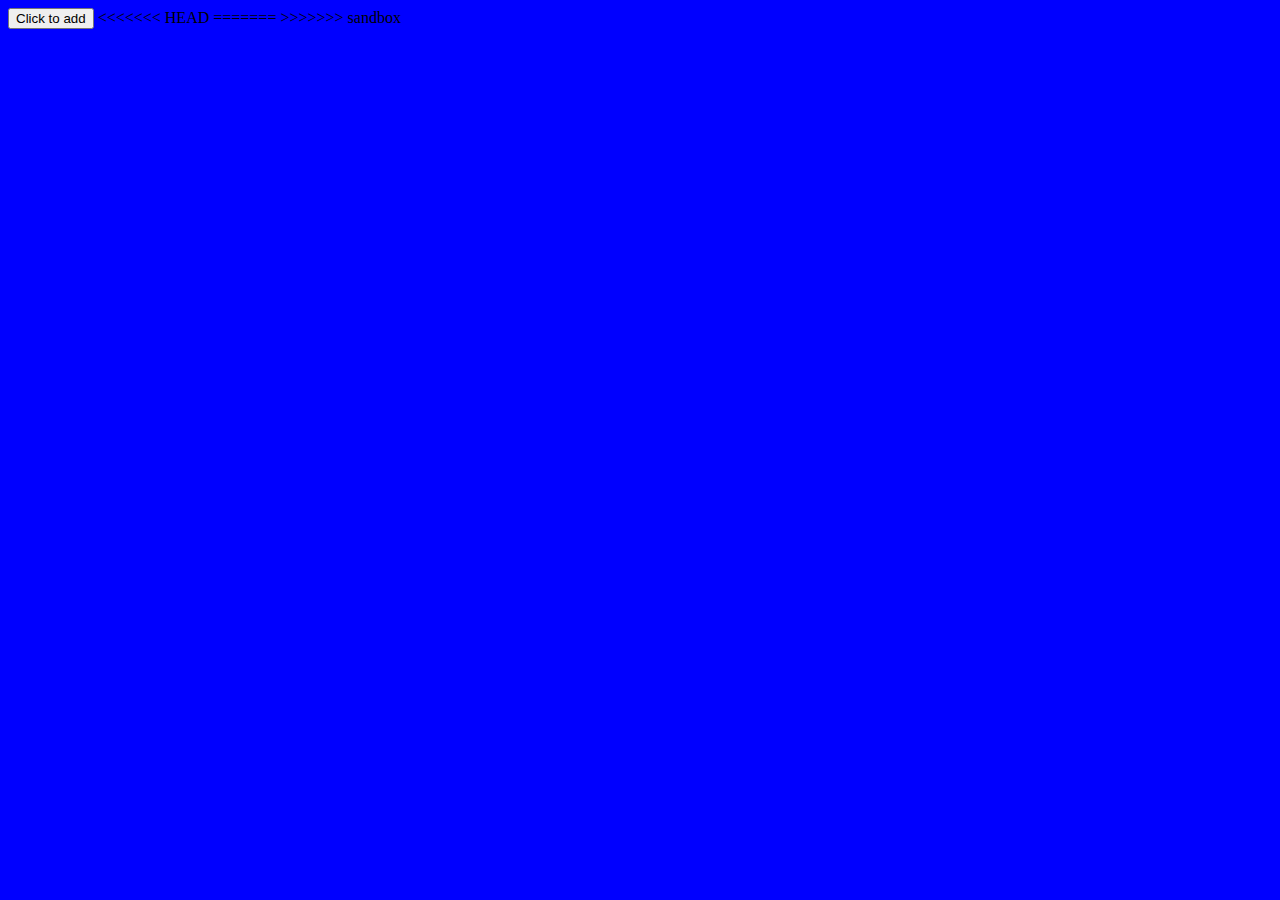
<file: js/functionaddBook.html>
<!DOCTYPE html>
<html lang="en">
  <head>
      <title>Api Google</title>
      <link rel="stylesheet" type="text/css" href="../CSS/stylesaddBook.css">
      <meta charset="utf-8">
      <meta name="viewport" content="width=device-width">
        <script type="text/javascript">

        window.addEventListener("load", nameFunction );

          function nameFunction() {
            let knapp = document.getElementById("btn");
            let req = new XMLHttpRequest();
            let typ = "op=" + "insert";
            let author = "author=" + "test";
            let title = "title=" + "title";
            let id = "id=" + "11729";
            let key = "key=" + "hVfr2"

            knapp.addEventListener("click",function(){
              req.onreadystatechange = function(event) {
                /*console.log("readyState:" + req.readyState);
                console.log("status:" + req.status);
                console.log("responseText:" + req.responseText);*/
              if( req.readyState == 4 ) {
                console.log(req.response);
              }
            }
            req.open("GET", "https://www.forverkliga.se/JavaScript/api/crud.php?" + typ+ "&"+ author+ "&"+ title+"&" + key);
            req.send();
          });
        };
      </script>
  </head>
<body>

    <button id="btn">Click to add</button>

</body>
<<<<<<< HEAD
</html>
=======
</html>
>>>>>>> sandbox
</file>
<file: CSS/stylesaddBook.css>
body {
    background-color: blue;
}
</file>
